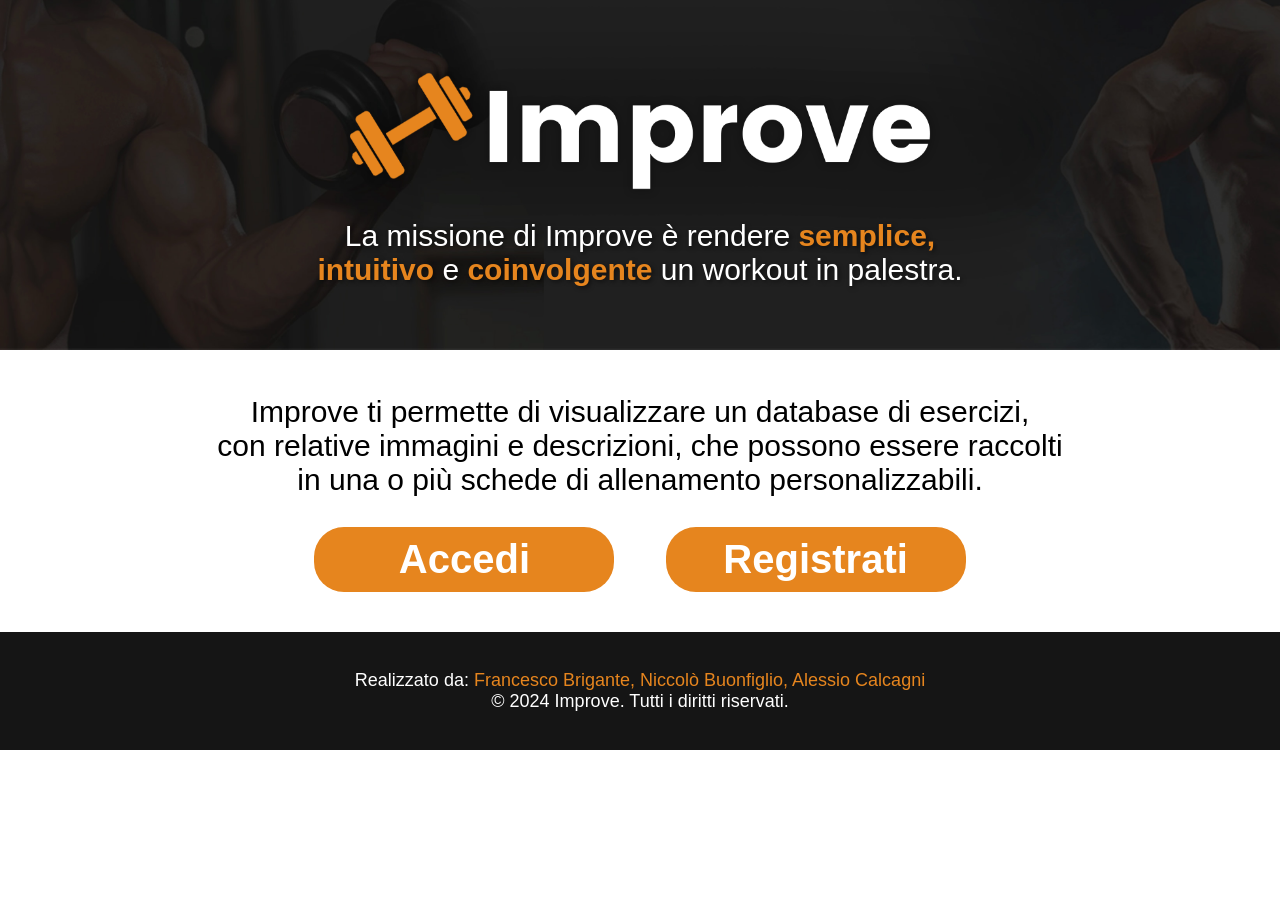
<file: html/index.html>
<!DOCTYPE html>
<html lang="it">
<head>
    <meta charset="UTF-8">
    <meta name="viewport" content="width=device-width, initial-scale=1.0">
    <title>Improve</title>
    <link rel="stylesheet" type="text/css" href="../css/index.css">
    <link rel="stylesheet" href="https://cdnjs.cloudflare.com/ajax/libs/font-awesome/6.4.2/css/all.min.css">
    <script>
        function vaiPagina(str){
            window.location.href=str;
        }
    </script>
</head>
<body>
    <div class="wrapper">
        <div class="content">
            <div class="barrasup">
                <img src="../img/logo.png">
                <p class="subtitle">La missione di Improve è rendere <b>semplice,</b><br>
                    <b>intuitivo</b> e <b>coinvolgente</b> un workout in palestra. 
                </p>
            </div>
            <div class="container">
                <p>Improve ti permette di visualizzare un database di esercizi,<br>
                con relative immagini e descrizioni, che possono essere raccolti<br>
                in una o più schede di allenamento personalizzabili. </p>
            </div>
            <div class="container2-button">
                <button class="button" id ="accessbutton" onclick="vaiPagina('accedi.php');">Accedi</button>
                <button class="button"onclick="vaiPagina('registrati.php');">Registrati</button>
            </div>
            <footer class="footer">
                <p class="credits">Realizzato da: <b>Francesco Brigante, Niccolò Buonfiglio, Alessio Calcagni</b>
                    <br>© 2024 Improve. Tutti i diritti riservati.
                </p>
                <br>
            </footer>
        </div>
    </div>

</body>
</html>
</file>
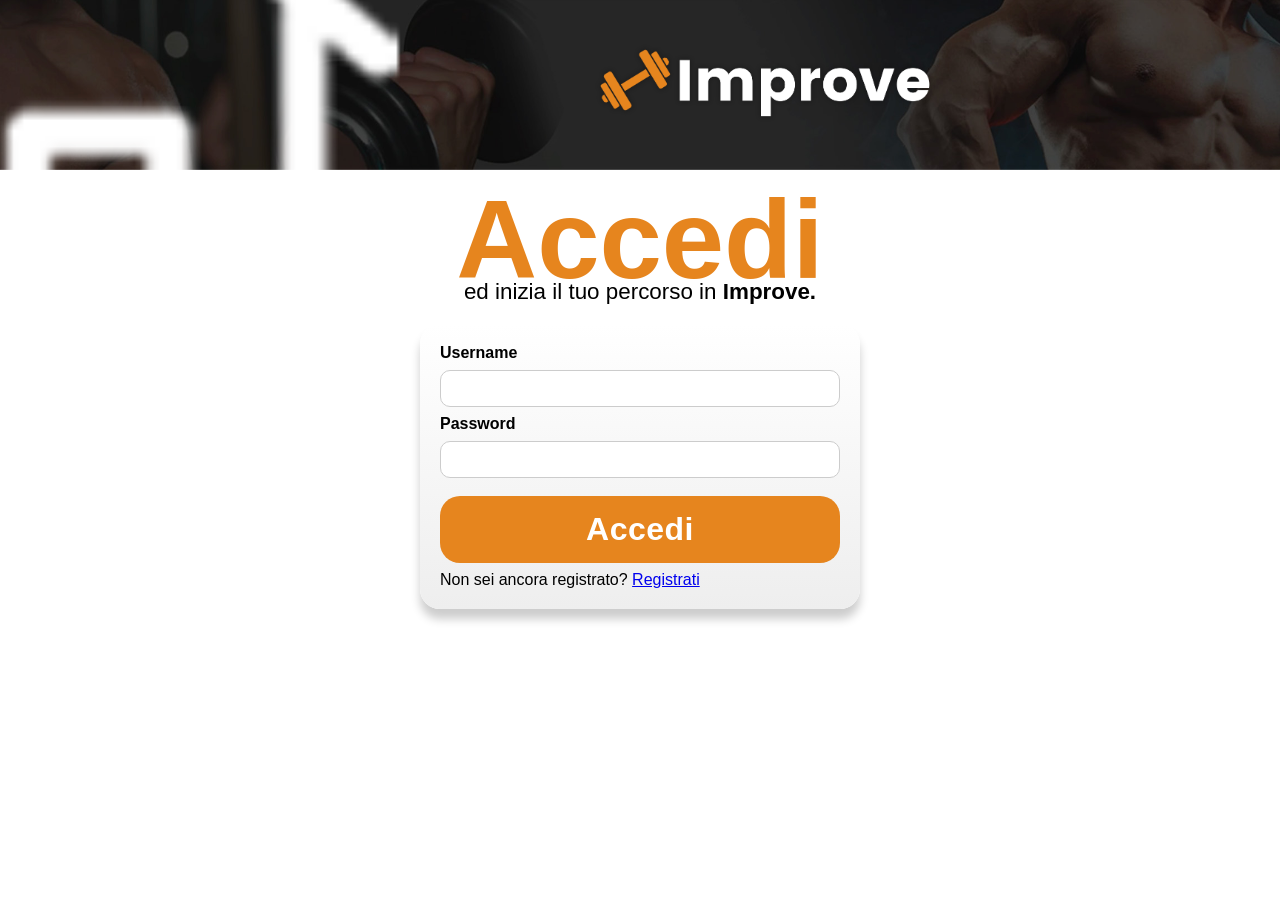
<file: html/accedi.html>
<!DOCTYPE html>
<html>
    <head>
        <meta charset="UTF-8">
        <meta name="viewport" content="width=device-width, initial-scale=1.0">
        <title>Accedi</title>
        <link rel="stylesheet" type="text/css" href="../css/accedi.css">
        <script src="../javascript/accedi.js"></script>
    </head>
<body>
    <!-- Barra superiore -->
    <div class="barrasup">
        <a href="./index.html" id="home_container" onmouseover="showOrangeHome()" onmouseout="showOriginalHome()">
            <img src="../img/home.png" alt="Home" name="home" id="home">
            <img src="../img/orangehome.png" alt="Home" id="orange_home" style="display: none;">
        </a>
        <div class="logo">
            <img src="../img/logo.png" width=500px >
        </div>
        <!-- Spazio vuoto per spaziare i contenuti -->
        <div></div>
    </div>

    <!-- corpo -->
    <h1>Accedi</h1>
    <h2>ed inizia il tuo percorso in&nbsp<b>Improve.</b></h2>

    <div class="container">
        <form action="../php/accedi.php" method="post" name="accedi" onsubmit="return validaForm();">
            <label for="username">Username</label>
            <input type="text" id="username" name="username">
            <div class="campo_password">
                <label for="password">Password</label>
                <input type="password" id="password" name="password">
            </div>
            <input type="submit" value="Accedi">
            <div class="accedi">Non sei ancora registrato? <a href="../html/registrati.html">Registrati</a></div>
        </form>
    </div>    
</body>
</html>
</file>
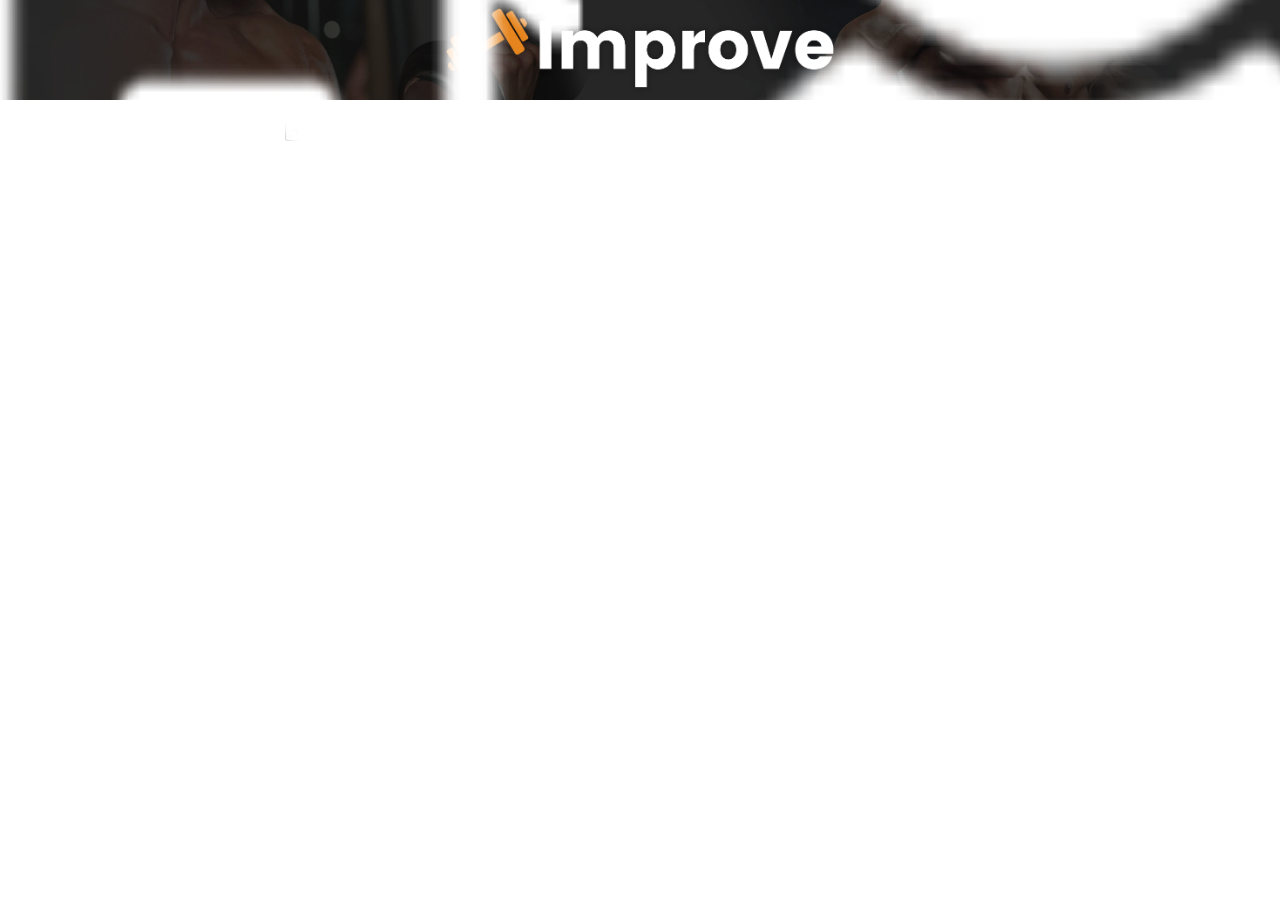
<file: html/main.html>
<!DOCTYPE html>
<html>
    <head>
        <meta charset="UTF-8">
        <meta name="viewport" content="width=device-width, initial-scale=1.0">
        <title>Improve</title>
        <link rel="stylesheet" type="text/css" href="../css/main.css">
        <script src="../javascript/main.js"></script>
    </head>
<body>

    <!-- barra superiore -->
    <div class="barrasup">
        <!-- home -->
        <a href="./index.html" id="home_container" onmouseover="showOrangeHome()" onmouseout="showOriginalHome()">
            <img src="../img/home.png" alt="Home" name="home" id="home">
            <img src="../img/orangehome.png" alt="Home" id="orange_home" style="display: none;">
        </a>

        <!-- logo -->
        <div class="logo">
            <img src="../img/logo.png" width=500px >
        </div>

        <!-- account -->
        <div class="account" id="account" onclick="showDropdown()">
            <img src="../img/account.png" alt="Account" id="icon_acocunt">
            <img src="../img/orangeaccount.png" alt="Account" id="orange_acocunt" style="display: none;">
            <div class="dropdown" id="dropdown">
                <ul>
                    <li><a href="">Nuova scheda</a></li>
                    <li><a href="">Le mie schede</a></li>
                    <li><a href="">Log out</a></li>
                </ul>
            </div>
        </div>        
    </div> 


    <!-- barra secondaria -->
    <div class="barra2">
        <button class="nuova_scheda">+</button>
    </div>


</body>
</html>
</file>
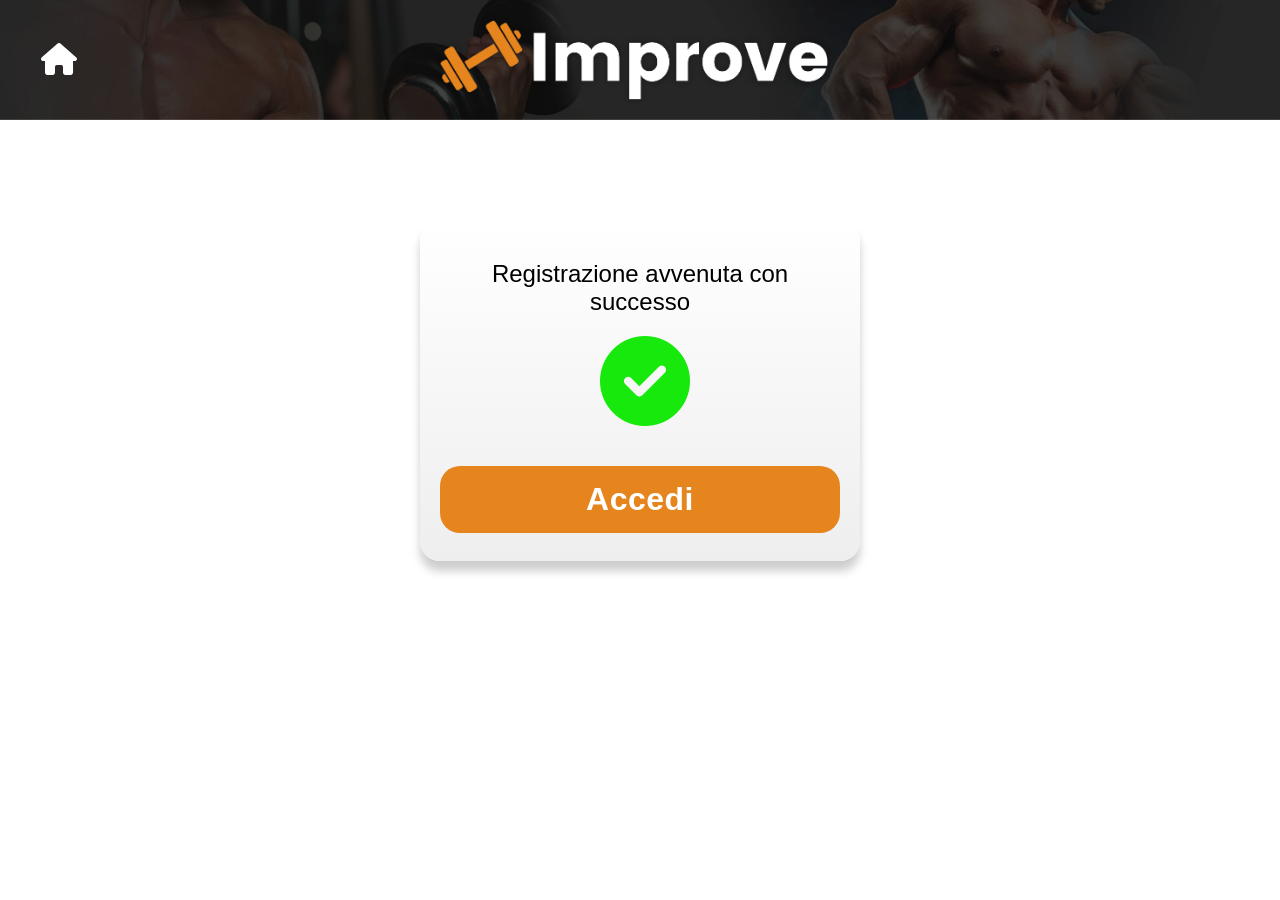
<file: html/registrasucc.html>
<!DOCTYPE html>
<html>
    <head>
        <meta charset="UTF-8">
        <meta name="viewport" content="width=device-width, initial-scale=1.0">
        <title>Registrazione</title>
        <link rel="stylesheet" type="text/css" href="../css/registrasucc.css">
        <link rel="stylesheet" href="https://cdnjs.cloudflare.com/ajax/libs/font-awesome/6.4.2/css/all.min.css">
        <script src="//code.jquery.com/jquery-3.7.1.js"></script>
        <script>
            function vaiPagina(str){
                window.location.href=str;
            }
        </script>
    </head>
<body>

    <!-- barra superiore -->
    <div class="barrasup">
            <a href="../html/main.php"><i id="home_container" class="fa-solid fa-house"></i></a>
            <img src="/img/logo.png">
            <div></div>
    </div>


    <!-- corpo -->
    <div class="container">
        <h2> Registrazione avvenuta con successo </h2> 
        <a href="../html/index.html"><i class="fa-solid fa-circle-check"></i></a>
        <input type="submit" value="Accedi" onclick="vaiPagina('../html/accedi.php');">
    </div>


</body>
</html>
</file>
<file: css/index.css>
/* Global settings */
* {
   box-sizing: border-box;
   font-family: 'Poppins', sans-serif;
 }
 
 body {
   margin: 0;
   padding: 0;
   height: 100%;
 }
 
 .wrapper {
   display: flex;
   flex-direction: column;
   min-height: 100vh;
 }
 
 .content {
   flex: 1;
 }
 
 /* Barra superiore */
 .barrasup {
   height: 350px;
   min-height: 250px;
   background-image: url("../img/sfondoindex.jpg");
   background-size: cover;
   width: 100%;
   display: flex;
   flex-direction: column;
   justify-content: center;
   align-items: center;
   text-align: center;
   color: white;
   font-size: 2rem;
   text-shadow: 2px 2px 4px rgba(0, 0, 0, 0.5);
   margin: 0 auto;
 }
 
 .barrasup img {
   width: 70vw;
   max-width: 600px;
   height: auto;
   margin-top: 20px;
 }
 
 .barrasup .subtitle {
   font-size: 2.5vw;
   font-weight: 500;
   margin: 20px 10px;
   color: white;
 }
 
 /* Highlighted text */
 b {
   color: #e6851e;
   font-weight: 600;
 }
 
 /* Container */
 .container {
   text-align: center;
   margin: 5vh 15px 20px;
 }
 
 /* Paragraphs */
 p {
   font-size: 2.5vw;
   font-weight: 450;
 }
 
 /* Buttons */
 .container2-button {
   display: flex;
   justify-content: center;
   align-items: center;
   margin: 0 60px;
 }
 
 .button {
   max-width: 420px;
   min-width: 200px;
   background-color: #e6851e;
   border: none;
   border-radius: 30px;
   color: white;
   font-weight: 550;
   font-size: 5vw;
   cursor: pointer;
   padding: 10px 80px;
   transition: 0.3s;
   margin: 0 2vw;
   display: flex;
   justify-content: center;
   align-items: center;
 }
 
 .button:hover {
   background-color: #1b1b1b;
   color: #e6851e;
 }
 
 #accessbutton {
   max-width: 420px;
   padding: 10px 104px;
   min-width: 200px;
 }
 
 /* Footer */
 .footer {
   color: white;
   background-color: #151515;
   padding: 20px 10px;
   margin-top: 40px;
   text-align: center;
   display: flex;
   justify-content: center;
 }
 
 .credits {
   font-size: 18px;
   font-weight: 400;
   width: 90%;
 }
 
 .credits b {
   font-weight: 500;
   color: #e6851e;
 }
 
 /* Responsive */
 @media (max-width: 770px) {
   .container2-button {
     flex-direction: column;
   }
   
   .button {
     margin-bottom: 10px;
   }
   
   .barrasup {
     height: 300px;
   }
 }
 
 @media (max-width: 650px) {
   .button,
   #accessbutton {
     max-width: 100%;
   }
   
   #accessbutton {
     padding: 10px 100px;
   }
 }
 
 @media (max-width: 550px) {
   #accessbutton {
     padding: 10px 95px;
   }
   
   .credits {
     font-size: 14px;
   }
 }
 
 @media (max-width: 450px) {
   #accessbutton {
     padding: 10px 93px;
   }
 }
 
 @media (max-width: 380px) {
   .barrasup {
     height: 250px;
   }
 }
 
 @media (max-width: 417px) {
   .barrasup .subtitle,
   p {
     font-size: 15px;
   }
 }
 
 @media (max-width: 355px) {
   .barrasup .subtitle,
   p {
     font-size: 12px;
   }
 }
 
 @media (max-width: 645px) and (min-width: 418px) {
   .barrasup .subtitle,
   p {
     font-size: 18px;
   }
 }
 
 @media (min-width: 931px) {
   .button {
     width: 300px;
     font-size: 40px;
   }
 }
 
 @media (min-width: 1156px) {
   .barrasup .subtitle,
   p {
     font-size: 30px;
   }
 }
</file>
<file: css/accedi.css>
body {
    font-family: Poppins, sans-serif; 
    margin: 0; 
    padding: 0;
}

.barrasup {
    background-image: url("../img/sfondobarrasup.jpg");
    padding: 10px 20px; 
    display: flex; 
    background-position: center;
    justify-content: space-between; 
    align-items: center; 
    background-size: cover;
    height: 150px;
}

.barrasup img {
    width: 400px;
    max-width: 100%;
    margin-left: -60px;
}

#home_container {
    color: white;
    transition: color 0.3s;
    margin-left: 30px;
    transform: scale(2);
    cursor: pointer;
}

#home_container:hover {
    color: #e6851e;
}

label {
    font-family: Poppins, sans-serif;
    font-weight: bold;
}

h1 {
    color: #e6851e;
    font-size: 7rem; 
    font-family: Poppins, sans-serif;
    font-weight: bold;
    margin: 0 auto; 
    margin-top: 5px;
    margin-bottom: -45px;
    display: flex;
    justify-content: center;
    max-width: 100%;
}

h2 {
    color: black;
    font-size: 1.4rem;
    font-family: Poppins, sans-serif;
    font-weight: 500;
    margin-top: 20px;
    display: flex;
    justify-content: center;
    max-width: 100%;
}

.title {
    color: white;
    font-size: 56px;
    text-align: center;
    flex-grow: 1;
    font-weight: bolder;
    margin: 0 auto; 
    cursor: pointer;
}

.container {
    max-width: 400px;
    margin: 0 auto;
    padding: 20px;
    border-radius: 20px;
    box-shadow: 0 10px 10px rgba(0, 0, 0, 0.2);
    background: linear-gradient(to bottom, white, #eeeeee);
}

.scriviPassword {
    width: 100%;
    max-width: 500px;
    display: flex;
    align-items: center;
}

.scriviPassword input {
    width: 100%;
    max-width: 400px;
    padding: 10px 0;
    border: 0;
    outline: 0;
}

#eyeIcon {
    color: black;
    transition: color 0.3s;
    cursor: pointer;
    margin-left: -30px;
}

#eyeIcon:hover {
    color: #e6851e;
}

input[type="text"], input[type="password"] {
    width: 100%;
    padding: 10px;
    margin: 8px 0;
    box-sizing: border-box;
    border: 1px solid #ccc;
    border-radius: 10px;
}

input[type="submit"] {
    background-color: #e6851e;
    border: none;
    border-radius: 20px;
    color: white;
    padding: 15px 35.2%;
    font-size: 32px;
    font-weight: 550;
    letter-spacing: 0.5px;
    display: flex; 
    justify-content: center;
    cursor: pointer;
    margin-top: 10px;
    margin-bottom: 8px;
    width: 100%;
    transition: 0.2s;
}

input[type="submit"]:hover {
    background-color: #1b1b1b;
    color: #e6851e;
}

#overlay {
    position: fixed;
    top: 0;
    left: 0;
    width: 100%;
    height: 100%;
    background-color: rgba(0, 0, 0, 0.65); 
    display: none; 
    z-index: 999;
}

#popup {
    position: fixed;
    top: 50%;
    left: 50%;
    transform: translate(-50%, -50%);
    background-color: black;
    border: 7px solid #e6851e;
    border-radius: 20px;
    padding: 15px 40px;
    z-index: 1000; 
    display: none; 
}

#testo_popup {
    color: #e6851e;
    font-family: Poppins, sans-serif;
    font-weight: 600;
    font-size: 25px;
}

@media (max-width: 376px) {
    h1 {
        font-size: 20vw;
        margin-bottom: -40px;
    }

    h2 {
        font-size: 5vw; 
        margin-top: 40px;
    }
}

@media (max-width: 580px) {
    .barrasup img {
        width: 70%;
        margin: 0 auto;
    }

    h1 {
        font-size: 14vw;
    }

    h2 {
        font-size: 5vw; 
        margin-top: 40px;
    }

    #home_container {
        font-size: 3vw;
        margin-left: 10px; 
    }
}
</file>
<file: css/main.css>
html, body{
    margin: 0;
    padding: 0;
}

.barrasup {
    background-image: url("../img/sfondobarrasup.jpg"); 
    background-size: cover;
    display: flex;
    height: 100px;
    width: 100%;
    align-items:center;
    justify-content: space-between;
}

.barrasup img{
    width: 400px;
    max-width: 100%;
}

#home_container{
    color: white;
    transition: color 0.3s;
    margin-left: 30px;
    transform: scale(2);
    cursor: pointer;
}

#home_container:hover{
    color: #e6851e;
}

#account{
    color: white;
    transform: scale(2);
    transition: color 0.3s;
    cursor: pointer;
    margin-right: 30px;
}

#account:hover{
    color:#e6851e
}

.dropdown {
    display: none;
    position: absolute;
    top: 120px;
    right: 43px;
    border-radius: 20px;
    background-color: #242424;  /*rgb(59, 55, 55);*/
    min-width: 160px;
    box-shadow: 0 8px 16px 0 rgba(0,0,0,0.2);
    width: 230px;
    height: auto;
    outline: 2px solid #b76812;
  }
  
.dropdown ul {
    list-style-type: none;
    padding: 0;
    margin-top: 5px;
}
  
.dropdown ul li {
    padding: 10px;
    font-family: Poppins;
    font-size: 15px;
    font-weight: 400;
    text-align: left;
    padding-left: 20px;
    margin-bottom: -10px;
}
  
.dropdown ul li a {
    text-decoration: none;
    color: #ffffff;
    transition: color 0.2s;
}

.dropdown ul li a:hover{
    color: #e6851e;
}

p{
    color: white;
    background-color: #e6851e;
    font-family: Poppins;
    margin: 0;
    padding: 0;
    font-weight: 500;
    padding-left: 10px;
}

/* .barra2{
    margin: 0 auto;
    padding: 20px 10px ;
    background-color: #f9f9f9;
    box-shadow: 0 0 10px rgba(0, 0, 0, 0.4);
    border-radius: 8px;
    display: flex;
    justify-content: center;
} */

.rettangolo{
    background-color: #f9f9f9;
    box-shadow: 0 0 10px rgba(0, 0, 0, 0.4); /* Ombra leggera */
    border-radius: 8px;
    display: flex;
    width: 100%;
    height: 100px;
}

.barra2{
    width: 80%;
    padding: 0px 0px 20px;
    border-radius: 8px; 
    margin-top: 20px;
    display: flex;
    margin-left: auto;
    margin-right: auto;
}

.nuovascheda{
    max-width: 100%;
    background-color: #1b1b1b;
    padding-left: 10px;
    padding-right: 10px;
    border: none;
    border-radius: 20px;
    color: #e6851e;
    font-family: Poppins;
    font-weight: 600;
    font-size: 20px;
    cursor: pointer;
    margin-right: 10px;
    transition: 0.3s;
}

.nuovascheda:hover{
    color: white;
    background-color: #e6851e;
}

input{
    width: 100%;;
    height: 42.5px;
    line-height: 30px;
    outline: 0;
    padding: 10% 10%;
    font-size: 1em;
    border-radius: 20px;
    padding: 0 20px;
    border: none;
    background-color: transparent;
}
.search-bar button{
    background-color: transparent;
    border: none;
    outline: none;
    cursor: pointer;
    font-size: 20px;
    color: #e6851e
    
}
.fas{
    padding: 10px;
}
.search-bar {
    display: flex;
    align-items: center;
    border: 1px solid #1b1b1b;
    border-radius: 20px;
    padding: 5px;
    width: 60%;
    }

.filter {
    padding: 16px 20px;
    background-color: #1b1b1b;
    font-weight: bold;
    color: #e6851e;
    border-radius: 20px;
    margin-left: 2%;
    border: none;
    cursor: pointer;
    font-size: 20px;
}


.rotatebars{
    transform:rotate(180deg);
    transition: 200ms;
}


.scrollbox{
    width: 80%;
    margin: 0 auto;
    padding: 0px 20px;
    background-color: transparent;
    margin-top: 20px;
    overflow-y: scroll;
    overflow-x: hidden; 
    height: 68vh;
    border: 0;
    display: grid;
    grid-template-columns: repeat(3, 1fr);
    grid-gap: 15px;
}

.minor3{
    width: 70%;
    display: grid;
    grid-template-columns: repeat(1, 1fr);
}


/* per la barra di scorrimento */
.scrollbox::-webkit-scrollbar {
    width: 10px;
    background-color: #e9e9e9;
    border-radius: 5px;
}

/* per la barra interna più piccola */
.scrollbox::-webkit-scrollbar-thumb {
    background-color: #cfcfcf;
    border-radius: 5px;
}

.scrollbox img {
    width: 100%;
    border-radius: 10px;
}

.box-exercise{
    width: 100%;
    padding: 10px 20px;
    font-weight: bold;
    color: #e6851e;
    border-radius: 25px;
    cursor: pointer;
    font-size: 30px;
    text-align: left;
    border: none;
    background: linear-gradient(to bottom, #232323, #1b1b1b);
}

.box-exercise h1 {
    font-size: 30px;
    margin-top: 0;
    font-family: Poppins;
    font-weight: 600;
    color: #e6851e;
    margin-bottom: 0px;
    padding: 0;
}

.box-exercise h2 {
    font-size: 20px;
    margin-top: 0;
    font-family: Poppins;
    font-weight: 400;
    color: #cc7417;
}
.box-exercise.single-item {
    height: 70%;
}

.description::-webkit-scrollbar{
    width: 8px;
    background-color: #5e0a0a;
    border-radius: 10px;
}

.description::-webkit-scrollbar-thumb{
    background-color: #e6851e;
    border-radius: 10px;
}

#petto{
    width: 100%;
    border-radius: 20px;
    margin-top: -20px ;

}

.popup{
    background: linear-gradient(to bottom, #1f1f1f, #111111);
    position: fixed;
    padding: 10px;
    top: 50%;
    left: 50%; 
    transform: translate(-50%,-50%) scale(0) ;
    transition: 200ms ease-in-out;
    z-index: 10;
    width: 300px;
    height: 600px;
    border-radius: 20px;
}

.popupactive{
    transform: translate(-50%,-50%) scale(1) ;
}

.popup h1{
    font-family: Poppins;
    font-weight: 600;
    margin-left: 10px;
    margin-top: 0;
    color: #e6851e;
    margin-bottom: -20px;
}

.popup h2{
    font-family: Poppins;
    margin-left: 10px;
    font-weight: 450;
    color: #cc7417;
    margin-bottom: 5px;
}

.popup img{
    width: 90%;
    border-radius: 20px;
    margin-top: 0px ;
    margin-left: 15px;
}

.popup h3{
    font-family: Poppins;
    margin-left: 10px;
    font-weight: 400;
    margin-top: 20px;
    margin-bottom: 0;
    color: #e6851e;
}

.description{
    font-family: Poppins;
    margin-left: 10px;
    overflow: auto;
    color : white;
    padding-right: 10px;
    height: 40%;
}

.overlay{
    position: fixed;
    opacity: 0;
    top: 0;
    bottom: 0;
    right: 0;
    left: 0;
    background-color: rgba(0, 0, 0, .5);
    transition: 200ms ease-in-out;
    pointer-events: none;
}

.overlayactive{
    opacity: 1 ; 
    pointer-events: all;
}

.contenitore{
    position: fixed;
    top: 200px;
    left:54%;
}

/* FILTER LIST */

.list-items{
    margin-top: 15px ;
    border-radius:8px ;
    padding : 16px ; 
    background-color: white;
    width : 200px;
    border: 1px solid;
    display: none; /*cambia in none dopo*/
    height: 200px;
    overflow-y: auto;

}
.list-items-open{
    display: block;
}
.list-items::-webkit-scrollbar{
    width: 8px;
    background-color: #e9e9e9;
    border-radius: 10px;
}
.list-items::-webkit-scrollbar-thumb{
    background-color: #cfcfcf;
    border-radius: 10px;
}
.item{
    display: flex;
    align-items: center;
    list-style: none;
    height: 50px;
    cursor: pointer;
    padding: 0 15px ;
    border-radius: 8px;
    
}

.checkbox{
    display: flex;
    align-items: center;
    justify-content: center;
    height: 16px;
    width: 16px;
    border-radius: 4px;
    margin-right: 12px;
    border: 1.5px solid black;
    transition: all 0.3s ease-in-out;
}

.check-icon{
    color: black;
    font-size: 11px;
    transform: scale(0);
    transition: all 0.2s ease-in-out;
}

.check-icon-checked{
    transform: scale(1);
}

#Petto{ /* ?????????????????????*/ 
    margin-top: 0px;
    margin-left: 1px;
}

.item:hover{
    background-color: #e6851e;

}
.item-text{
    font-size: 16px;
    font-weight: bold;
    font-family: Poppins;
}

/* classe utlilizzata per nascondere i box che non contengono gli esercizi cercati nella search bar */
.hidden{
    display: none;
}

@media(max-width:754px){
    .scrollbox{
        grid-template-columns: repeat(2,1fr);
    }
    .minor3{
        width:200px;
        display: grid;
        grid-template-columns: repeat(1, 1fr);
    }
    .box-exercise.single-item {
        height: 270px;
    }
}

@media(max-width:500px){
    .scrollbox{
        grid-template-columns: repeat(1,1fr);
    }
    .dropdown ul li {
        font-size: 15px;
    }
}

@media(min-width:900px){
    .scrollbox{
        width: 710px;
        max-width: 80%;
    }
    .minor3{
        width: 350px;
        display: grid;
        grid-template-columns: repeat(1, 1fr);
}
    .barra2{
        width: 710px;
    }
}

@media (min-width: 754px) and (max-width: 900px){
    .minor3{
        width: 350px;
    }
}



@media(max-width:571px){
    .barra2{
        flex-direction: column;
    }
    .nuovascheda{
        margin-bottom: 15px;
        width:100%;
        padding:15px;
    }
    .search-bar{
        margin-bottom: 15px;
        width: 96.6%;
    }
    .filter{
        width:100%;
        margin: 0 auto;
    }
    .contenitore{
        position: absolute;
        top:350px; 
        margin-left:-140px;
    }
    .rettangolo{
        height: 250px;
    }
}

@media(max-width:542px) {
    .barrasup img{
        width:60%
    }
    #home_container{
        font-size: 3vw;
    }
    #account{
        font-size: 3vw;
    }
}

@media (min-width: 754px) and (min-height: 754px) {
    .box-exercise.single-item {
        height: 300px;
    }
}

@media( width:450px) and (height:450px){
    .popupactive{
        height: 400px;
        width:  70%;
    }
    .popupactive img{
        width: 90%;
        height: 40%;
    }
    .popupactive h1{
        font-size: 23px;
        
    }
    .popupactive h2{
        width: 70%;
    }
    .popupactive h3{
        width: 70%;
    }
    
    
    .popupactive .description{
        height: 25%;
    }
    .box-exercise img {
        height: 50%;
    }
    
}
</file>
<file: css/registrasucc.css>
html, body{
    margin: 0;
    padding: 0;
}

.barrasup {
    background-image: url("../img/sfondobarrasup.jpg");
    padding: 10px 20px; 
    display: flex; 
    background-position: center;
    justify-content: space-between; 
    align-items: center; 
    background-size: cover;
    height: 100px;
}

.barrasup img{
    width: 400px;
    max-width: 100%;
    margin-left: -60px;
}

#home_container{
    color: white;
    transition: color 0.3s;
    margin-left: 30px;
    transform: scale(2);
    cursor: pointer;
}

#home_container:hover{
    color: #e6851e;
}

.header {
    background-color: black;
    display: flex;
    align-items: center;
    justify-content: flex-start;
    padding: 20px;
    text-align: center;
}

label {
    font-family: Poppins;
    font-weight: 600;
}
h1{
    color:#e6851e;
    font-size: 5rem;
    font-family: Poppins;
    font-weight: bold;
    margin: 0 auto;
    margin-top: 5px;
    margin-bottom: -20px;
    justify-content: center;
    display: flex;
    max-width: 100%;
}
h2{
    color: black;
    font-size: 1.5rem;
    font-family: Poppins,sans-serif;
    font-weight: 500;
    margin-top: 20px;
    justify-content: center;
    display: flex;
    max-width: 100%;
    text-align: center;
}

.title {
    color: white;
    font-size: 56px;
    text-align:center;
    flex-grow: 1;
    font-weight: bolder;
    margin: 0 auto;
    cursor: pointer;
}
body {
    font-family: Poppins;
    margin: 0;
    padding: 0;
}
.container {
    max-width: 400px;
    margin: 0 auto;
    padding: 20px;
    border-radius: 20px;
    box-shadow: 0 10px 10px rgba(0, 0, 0, 0.2);
    background: linear-gradient(to bottom, white, #eeeeee);
    margin-bottom: 100px;
    margin-top: 100px ;
}

input[type="text"], input[type="password"] {
    width: 100%;
    padding: 10px;
    margin: 8px 0;
    box-sizing: border-box;
    border: 1px solid #ccc;
    border-radius: 10px;
}

#sesso{
    font-weight: 400;
}

input[type="submit"] {
    background-color: #e6851e;
    border: none;
    border-radius: 20px;
    color:white;
    padding: 15px 35.2%;
    font-size: 32px;
    font-weight: 550;
    letter-spacing: 0.5px;
    display: flex;
    justify-content: center;
    cursor: pointer;
    margin-top: 10px;
    margin-bottom: 8px;
    width: 100%;
    transition: 0.2s;
}
input[type="submit"]:hover {
    background-color: #1b1b1b;
    color: #e6851e;
}
input[type="date"] {
    width: 100%;
    height: 38.5px;
    font-size: 18px;
    margin: 8px 0px;
    box-sizing: border-box;
    border-radius: 4px;
    border: 1px solid #ccc;
    padding: 10px;
}
input[type="radio"] {
        margin-top: 10px;
        margin-bottom: 20px;
        margin-right: 10px;
        margin-left: 10px;
}

.fa-circle-check{
    color: #16e90b;
    font-size: 90px;
    position: relative;
    top:40%;
    left: 40%;
    margin-bottom: 30px;


}

@media(max-width:553px) {
    .barrasup img{
        width:60%;
    }
    #home_container{
        font-size: 3vw;
    }
    h1{
        font-size:14vw
    }
    h2{
        font-size: 4vw;
    }
}

@media(min-width:265px){
    #space{
        display: none;
    }
}

@media (max-width: 441px){
    #home_container{
        margin-right: 10px;
    }
}
</file>
